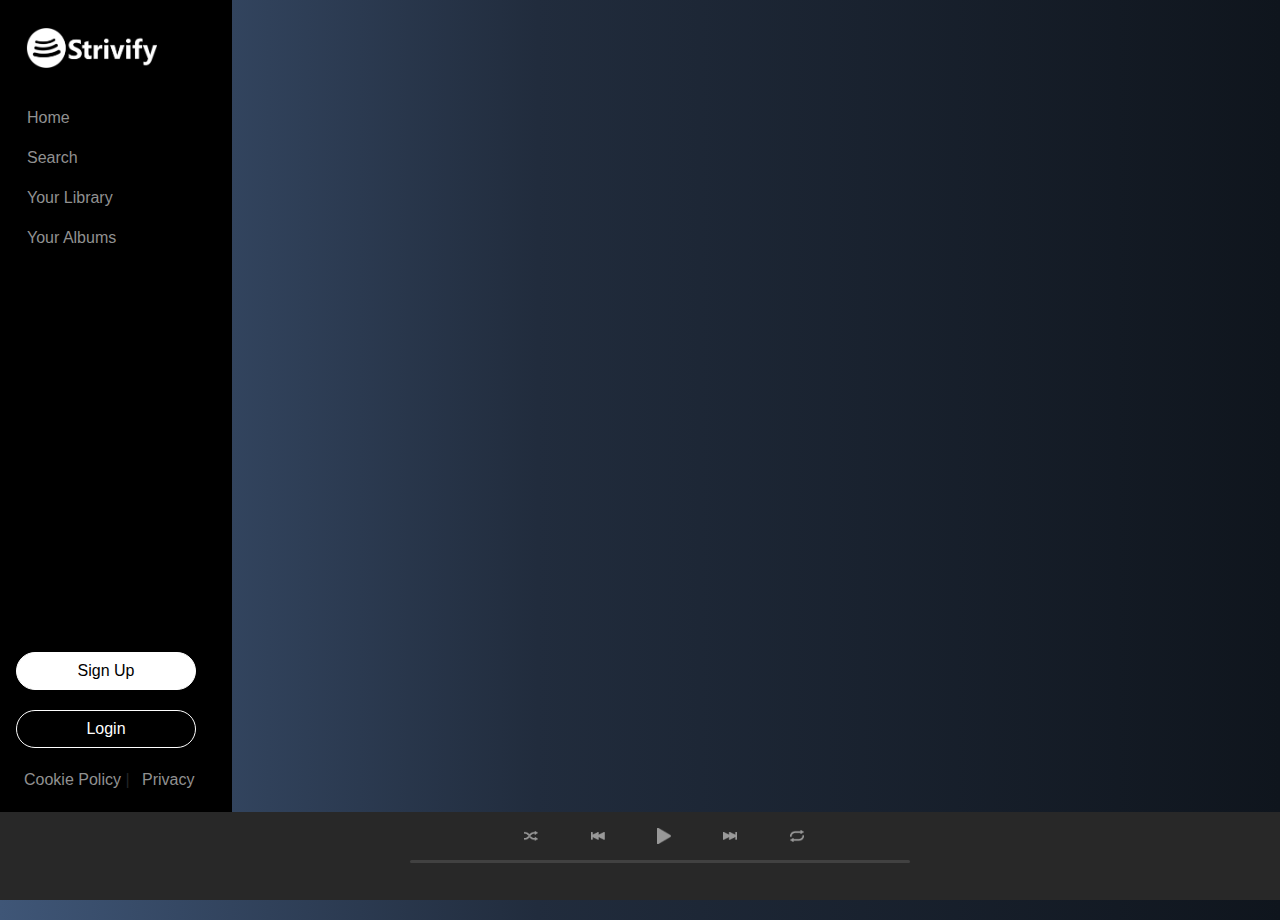
<file: album_page.html>
<!doctype html>

<html lang="en">



<head>

    <!-- Required meta tags -->

    <meta charset="utf-8">

    <meta name="viewport" content="width=device-width, initial-scale=1, shrink-to-fit=no">



    <!-- Bootstrap CSS -->

    <link rel="stylesheet" href="https://stackpath.bootstrapcdn.com/bootstrap/4.3.1/css/bootstrap.min.css"

        integrity="sha384-ggOyR0iXCbMQv3Xipma34MD+dH/1fQ784/j6cY/iJTQUOhcWr7x9JvoRxT2MZw1T" crossorigin="anonymous">

    <link rel="stylesheet" type="text/css" href="style.css">



    <title>Album!!</title>

</head>



<body>

    <h1></h1>





    <div class="container-fluid">

        <div class="col-2">

            <nav

                class="navbar navbar-expand-lg navbar-expand-md navbar-white bg-navbar fixed-left justify-content-between">

                <div class="nav-container">

                    <a class="navbar-brand" href="index.html">

                        <img src="logo/strivify.png" alt="Strivify_Logo" width="131" height="40" />

                    </a>

                    <button class="navbar-toggler" type="button" data-toggle="collapse"

                        data-target="#navbarNavAltMarkup" aria-controls="navbarNavAltMarkup" aria-expanded="false"

                        aria-label="Toggle navigation">

                        <span class="navbar-toggler-icon"></span>

                    </button>

                    <div class="collapse navbar-collapse" id="navbarNavAltMarkup">

                        <div class="navbar-nav">

                            <ul>

                                <li>

                                    <a class="nav-item nav-link" href="index.html"><i class="fas fa-home fa-lg"></i>

                                        Home </a>

                                </li>

                                <li>

                                    <a class="nav-item nav-link" href="#" onclick="showSearch()"><i

                                            class="fas fa-search fa-lg"></i>

                                        Search</a>

                                </li>

                                <li>

                                    <a class="nav-item nav-link" href="#" onclick="showLibrary()"><i

                                            class="fas fa-book-open fa-lg"></i>

                                        Your Library</a>

                                </li>

                                <li>

                                    <a class="nav-item nav-link" href="#" onclick="showAlbum()"><i

                                            class="fas fa-bars fa-lg"></i></i>

                                        Your Albums</a>

                                </li>

                            </ul>

                        </div>

                    </div>

                </div>



                <div class=" nav-btn">

                    <button class="btn signup-Btn" type="button">Sign Up</button>

                    <button class="btn login-Btn" type="button">Login</button>

                    <a href="#">Cookie Policy</a> |

                    <a href="#"> Privacy</a>

                </div>

            </nav>



        </div>



    </div>

    <div class="continer-fluid scrollFlow">

        <div id="AlbumImg" class="row centering">



            <div class="container mb-3">

                <div class="row no-gutters " id="myContainer" >

                    <div class="col-md-4 p-5" id="img-Container">

                    </div>

                    <div class="col-md-8 p-5">

                        <div class="row" >

                            <div id="track-List1" class="col-md-9">



                            </div>

                            <div id="track-List2" class="col-md-3">



                            </div>

                        </div>

                    </div>

                </div>

            </div>



        </div>

    </div>



    <div class="container-fluid fixed-bottom bg-container">

            <div class="row">

                <div class="col-12 playerControls text-center">

                    <a href="#">

                        <img src="playerButtons/Shuffle.png" alt="shuffle">

                    </a>

                    <a href="#">

                        <img src="playerButtons/Previous.png" alt="shuffle">

                    </a>

                    <a href="#">

                        <img src="playerButtons/Play.png" alt="shuffle">

                    </a>

                    <a href="#">

                        <img src="playerButtons/Next.png" alt="shuffle">

                    </a>

                    <a href="#">

                        <img src="playerButtons/Repeat.png" alt="shuffle">

                    </a>

                </div>

            </div>

            <div class="row justify-content-center playBar py-3">

                <div class="progress">

                    <div class="progress-bar" role="progressbar" aria-valuenow="0" aria-valuemin="0" aria-valuemax="100">

                    </div>

                </div>

            </div>

        </div>



    <script>

        console.log("hii");
        var pageId = new URLSearchParams(document.location.search).get("id");
        window.onload = function () {

         

            var headers = new Headers({

                "X-RapidAPI-Host": "deezerdevs-deezer.p.rapidapi.com",

                "X-RapidAPI-Key": "c74a0a086emshf55ffb8dbdcb59ap17a486jsnb83bb4d3e387"

            });



            fetch("https://deezerdevs-deezer.p.rapidapi.com/search?q=" + pageId, {

                method: "GET", headers: headers

            })

                .then((response) => response.json())

                .then((json) => {

                    console.log(json.data[0]);

                    var myContainer = document.querySelector("#myContainer");

                    var imgContainer = document.querySelector("#myContainer .col-md-4");

                    var trackContainer = document.querySelector(".col-md-8 .row");

                     var trackLIst1 = document.querySelector(".col-md-8 .row .col-md-9");

                     var trackLIst2 = document.querySelector(".col-md-8 .row .col-md-3");

                    

                    posts = json;

                    for (var i = 0; i < 1; i++) {



                        var div = document.createElement("div");

                        

                        div.innerHTML = `

                       <img id="imgAlbum1"  src="${json.data[0].album.cover}" class="card-img img-fluid" alt="No Image">

                       <div class="mt-4 text-center"><p  style="color:white;font-weight:bold; font-size:x-large;">${json.data[0].artist.name}</P></div>
                       <div class="mt-4 text-center"><p  style="color:white;font-weight:bold; font-size:x-large;">${json.data[0].album.title}</P></div>

                        <div class="mt-4 text-center"><button id="btnPlay" class="btn btn-success" type="button">Play</button></div>

                        `;

                        imgContainer.appendChild(div);

                        //another fetch to get tacks from album id

                        //start

                        fetch("https://deezerdevs-deezer.p.rapidapi.com/album/ "+ json.data[0].album.id, {

                            method: "GET", headers: headers

                        })

                            .then((response) => response.json())

                            .then((Tracks) => {

                                

                                for (var j = 0; j < 8; j++) {

                                    var div2= document.createElement("div")

                                    div2.innerHTML += `

                                  <div class="py-3 trackHover" > <a href="#" class="card-title trackHover px-3" style="color:white" >${Tracks.tracks.data[j].title}</a>
                                    <small  class="durationClass" style="color:white">${Tracks.tracks.data[j].duration} s</small>
                                </div>

                                    `;

                                    trackLIst1.appendChild(div2);

                                }

                            });

                        //end

                    }

                });

        }

    </script>



    <!-- Optional JavaScript -->

    <!-- jQuery first, then Popper.js, then Bootstrap JS -->

    <script src="https://code.jquery.com/jquery-3.3.1.slim.min.js"

        integrity="sha384-q8i/X+965DzO0rT7abK41JStQIAqVgRVzpbzo5smXKp4YfRvH+8abtTE1Pi6jizo"

        crossorigin="anonymous"></script>

    <script src="https://cdnjs.cloudflare.com/ajax/libs/popper.js/1.14.7/umd/popper.min.js"

        integrity="sha384-UO2eT0CpHqdSJQ6hJty5KVphtPhzWj9WO1clHTMGa3JDZwrnQq4sF86dIHNDz0W1"

        crossorigin="anonymous"></script>

    <script src="https://stackpath.bootstrapcdn.com/bootstrap/4.3.1/js/bootstrap.min.js"

        integrity="sha384-JjSmVgyd0p3pXB1rRibZUAYoIIy6OrQ6VrjIEaFf/nJGzIxFDsf4x0xIM+B07jRM"

        crossorigin="anonymous"></script>

</body>



</html>
</file>
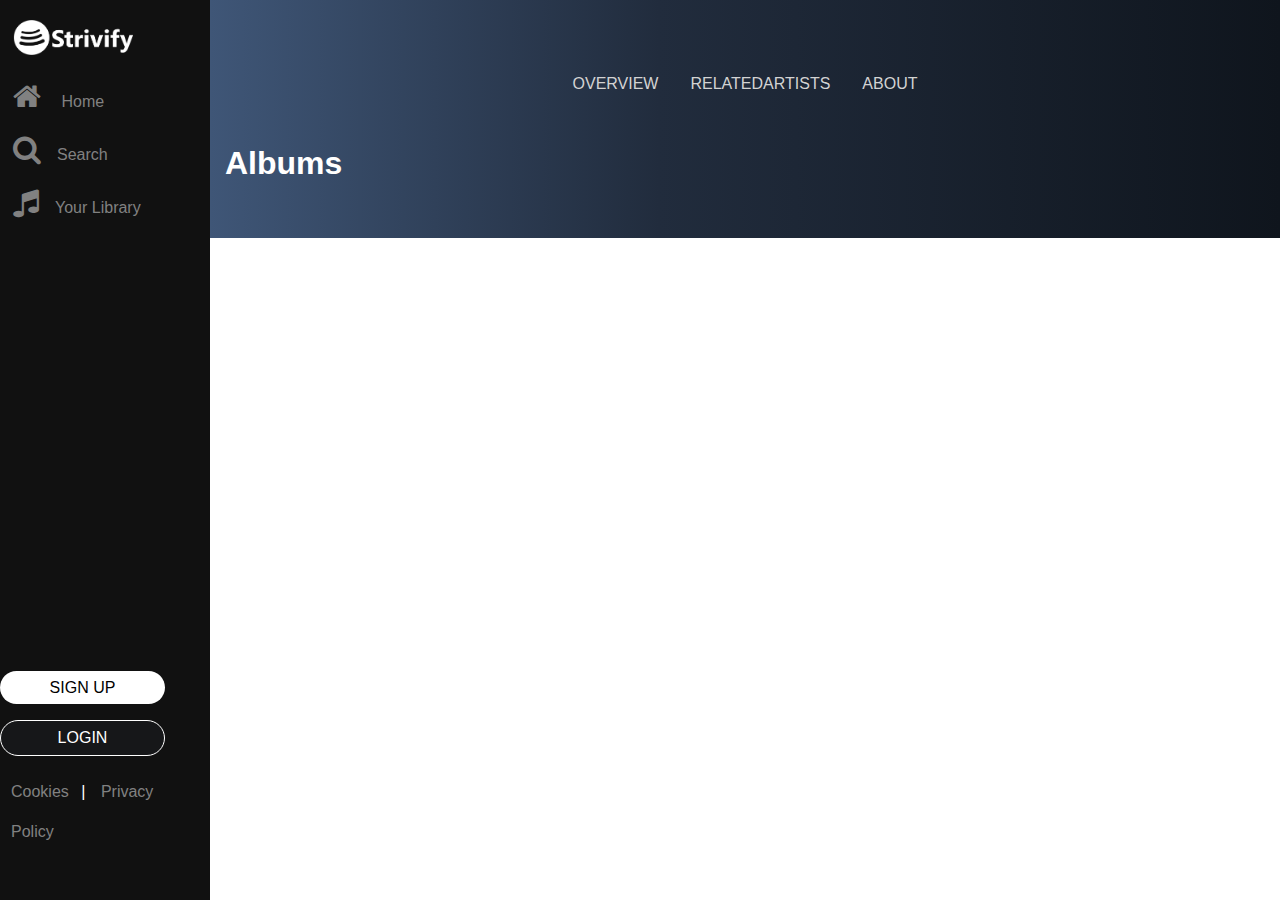
<file: artist_page.html>
<!DOCTYPE html>
<html lang="en">
<head>
  <meta charset="UTF-8">
  <meta name="viewport" content="width=device-width, initial-scale=1.0">
  <meta http-equiv="X-UA-Compatible" content="ie=edge">
  <title>Artist</title>
    <!-- Required meta tags -->
    <meta charset="utf-8">
    <meta name="viewport" content="width=device-width, initial-scale=1, shrink-to-fit=no">
  
    <!-- css -->
  
    <link rel="stylesheet" href="stylesheet.css">
  
    <!-- font- awesome -->
    <link rel="stylesheet" href="https://cdnjs.cloudflare.com/ajax/libs/font-awesome/4.7.0/css/font-awesome.min.css">
  
    <!-- Bootstrap CSS -->
    <link rel="stylesheet" href="https://stackpath.bootstrapcdn.com/bootstrap/4.3.1/css/bootstrap.min.css"
      integrity="sha384-ggOyR0iXCbMQv3Xipma34MD+dH/1fQ784/j6cY/iJTQUOhcWr7x9JvoRxT2MZw1T" crossorigin="anonymous">
</head>
<body>
    <section class="artist-main-container pt-5">
        <div class="container title-container" id="title-container">  
          
        </div>

          <div class="container button-container  d-flex justify-content-center align-items-center" id="button-container" id="button-container">
            </div>
            <nav class="navbar navbar-expand-lg navbar-light">
                <!-- <a class="navbar-brand" href="#">Navbar</a> -->
                <button class="navbar-toggler" type="button" data-toggle="collapse" data-target="#navbarNavDropdown"
                  aria-controls="navbarNavDropdown" aria-expanded="false" aria-label="Toggle navigation">
                  <span class="navbar-toggler-icon"></span>
                </button>
                <div class="collapse navbar-collapse justify-content-center" id="navbarNavDropdown">
                  <ul class="navbar-nav">
                    <li class="nav-item active p-2">
                      <a class="nav-link text-uppercase" href="#">overview <span class="sr-only">(current)</span></a>
                    </li>
                    <li class="nav-item p-2">
                      <a class="nav-link text-uppercase" href="#">RelatedArtists</a>
                    </li>
                    <li class="nav-item p-2">
                      <a class="nav-link text-uppercase" href="#">About</a>
                    </li>
                  </ul>
                </div>
              </nav>
          <div class="container title-container mt-4 d-flex justify-content-start">
                  <h2 class="title text-white font-weight-bold"> Albums</h2>
                </div>

        <div class="container pt-5">
          <div class="row" id="apiLoaded">

          </div>
        </div>

    </section>
       <!-- Side navbar -->
       <div class="container side-navbar d-none d-xl-block">
          <div id="mySidenav" class="sidenav" id="sidenav">
            <a href="index.html" class="header-logo pb-3"><img src="logo/strivify.png" alt="" width="120"
                height="35"></a>
            <a href="profile.html"> <i class="fa fa-home pr-3"></i> Home</a>
            <a href="#"> <i class="fa fa-search pr-3"></i>Search</a>
            <a href="#"> <i class="fa fa-music pr-3"></i>Your Library</a>
          
    
            <div class="sign-up-section pt-3">
              <button class="sign-up text-uppercase  bg-white mb-3"> sign up</button>
              <button class="log-in text-uppercase mb-3"> Login </button>
              <div class="cookies">
                <p> <a class="d-inline-flex p-2" href="#"> </i>Cookies</a> <span class="text-white">|</span>
                  <a class="d-inline-flex p-2" href="#"> </i>Privacy</a>
                  <a class="d-inline-flex p-2" href="#"> </i>Policy</a> </p>
              </div>
            </div>
          </div>
         
        </div>
    </section>

  <!-- Optional JavaScript -->
  <!-- jQuery first, then Popper.js, then Bootstrap JS -->
  <script src="https://code.jquery.com/jquery-3.3.1.slim.min.js"
    integrity="sha384-q8i/X+965DzO0rT7abK41JStQIAqVgRVzpbzo5smXKp4YfRvH+8abtTE1Pi6jizo" crossorigin="anonymous">
  </script>
  <script src="https://cdnjs.cloudflare.com/ajax/libs/popper.js/1.14.7/umd/popper.min.js"
    integrity="sha384-UO2eT0CpHqdSJQ6hJty5KVphtPhzWj9WO1clHTMGa3JDZwrnQq4sF86dIHNDz0W1" crossorigin="anonymous">
  </script>
  <script src="https://stackpath.bootstrapcdn.com/bootstrap/4.3.1/js/bootstrap.min.js"
    integrity="sha384-JjSmVgyd0p3pXB1rRibZUAYoIIy6OrQ6VrjIEaFf/nJGzIxFDsf4x0xIM+B07jRM" crossorigin="anonymous">
  </script>

  <script>
    var pageId = new URLSearchParams(document.location.search).get("id");
    window.onload = function () {
var headers = new Headers({
    "X-RapidAPI-Host": "deezerdevs-deezer.p.rapidapi.com",
    "X-RapidAPI-Key": "222902beabmshb95a65b737cead6p1f3ac9jsn23ced94c0d20",
    "id"             :"https://deezerdevs-deezer.p.rapidapi.com/artist/{id}"
});
fetch("https://deezerdevs-deezer.p.rapidapi.com/search?q=" + pageId, {
    method: "GET", headers: headers
})
    .then(function (response) {
        if (response.ok) {
            return response.json();
        }
    })
    .then(function (artists) {
        // console.log(artists);
        var songInfo = artists.data;
        console.log(songInfo);
        var titleContainer = document.querySelector("#title-container");
        
        
         var p=document.createElement("p");   // creating p-text
        p.setAttribute("class","text-uppercase text-white text-center d-block pt-3 mx-auto w-100");
        var innerTextnodeP=document.createTextNode("33,000,000 monthly listeners");
        p.appendChild(innerTextnodeP);
        titleContainer.appendChild(p);
        var h2= document.createElement("h2");  // creating h2-title
        h2.setAttribute("class","titleMain title text-uppercase text-white text-center font-weight-bold d-block py-3 mx-auto w-100");
        var innerTextnode =document.createTextNode("Eminem");
        h2.appendChild(innerTextnode);
        titleContainer.appendChild(h2);
        // button container
        var buttonContainer =document.querySelector("#button-container");
        var playButton=document.createElement("button");   //play-button
        playButton.setAttribute("class", "btn btn-success mr-2 playButton");
        var playText=document.createTextNode("PLAY");
        playButton.appendChild(playText);
        buttonContainer.appendChild(playButton);
        var followButton=document.createElement("button"); //follow-button
        followButton.setAttribute("class", "btn btn-transparent followButton text-white d-inline-flex align-items-center");
        var followText=document.createTextNode("FOLLOW");
        followButton.appendChild(followText);
        buttonContainer.appendChild(followButton);
        var moreMenu=document.createElement("div");   //more-button
        moreMenu.setAttribute("class", "dropdown");
        var dropdownbutton =document.createElement("button");
        dropdownbutton.setAttribute("class","btn btn-transparent dropdown-toggle p-4 text-white");
        dropdownbutton.setAttribute("type","button");
        dropdownbutton.setAttribute("id","dropdownMenuButton");
        dropdownbutton.setAttribute("data-toggle","dropdown");
        dropdownbutton.setAttribute("aria-haspopup","true");
        dropdownbutton.setAttribute("aria-expanded","false");
        var more=document.createTextNode(". . .");
        dropdownbutton.appendChild(more);
        var dropdownMenu =document.createElement("div"); //dropdown-menu
        dropdownMenu.setAttribute("class","dropdown-menu artist-dropdown-menu")
        dropdownMenu.setAttribute("aria-labelledby","dropdownMenuButton");
        var a1= document.createElement("a");
        a1.setAttribute("class","dropdown-item");
        a1.setAttribute("href","#");
        a1.appendChild(document.createTextNode("Action"));
        dropdownMenu.appendChild(a1);
        var a2= document.createElement("a");
        a2.setAttribute("class","dropdown-item");
        a2.setAttribute("href","#");
        a2.appendChild(document.createTextNode("Another Action"));
        dropdownMenu.appendChild(a2);
        var a3= document.createElement("a");
        a3.setAttribute("class","dropdown-item");
        a3.setAttribute("href","#");
        a3.appendChild(document.createTextNode("Something else"));
        dropdownMenu.appendChild(a3);
        dropdownbutton.appendChild(dropdownMenu);
        moreMenu.appendChild(dropdownbutton);
        buttonContainer.appendChild(moreMenu);
        var div = document.querySelector("#apiLoaded");
        var getTitleMain = document.querySelector(".titleMain");
        for (var i = 0; i <songInfo.length; i++) {
            //foreach playlist, we create a new div with title and body
            div.innerHTML += ` <div class="col-12 col-md-2  text-center" id=${songInfo[i].id}>
                <a href="#" class="text-decoration-none text-white">
                            <img src=${songInfo[i].album.cover_medium} alt="1" width="100%">
                            <p>
                                <strong class="text-white">Title: </strong>${songInfo[i].title}<br>
                                  <span class="text-danger">${songInfo[i].album.title} </span></p>
                        </a>
                    </div>
       ` ;
      getTitleMain.innerHTML = `<h2>${songInfo[i].artist.name}</h2>` ;
            console.log(artists.data[i]);
        }
    })
}
  
  </script>
</body>
</html>
</file>
<file: style.css>
body{
    overflow: hidden;
    background: rgb(46,63,87);
background: linear-gradient(90deg, rgb(63, 86, 119) 0%, rgba(33,44,61,1) 42%, rgb(15, 21, 29) 100%);
}

/*SIDEBAR SECTION*/
.navbar.fixed-left {
    bottom: 0;
    width: 232px;
    flex-flow: column nowrap;
    align-items: flex-start;
}
.navbar.fixed-left {
    right: auto;
}
.navbar.fixed-left .navbar-collapse {
    flex-grow: 0;
    flex-direction: column;
    width: 100%;
}
.navbar.fixed-left {
    position: fixed;
    top: 0;
    left: 0;
    right: 0;
    z-index: 1030;
}
.navbar-expand-md {
    -webkit-box-orient: horizontal;
    -webkit-box-direction: normal;
    -ms-flex-flow: row nowrap;
    flex-flow: row nowrap;
    -webkit-box-pack: start;
    -ms-flex-pack: start;
    justify-content: flex-start;
}   
.navbar.fixed-left .navbar-collapse .navbar-nav {

    flex-direction: column;
    width: 100%;
}
.bg-navbar{
    background-color: black;
}
.navbar.fixed-left .navbar-collapse .navbar-nav  a{

    color:rgb(145, 145, 145);
}
.navbar.fixed-left .navbar-collapse .navbar-nav  a:hover{

 border:1px solid rgb(60, 211, 60);
    border-width: 0px 0px 0px 4px;
    font-weight: 600;
    color: white;
}
.navbar.fixed-left .navbar-brand{

    padding-top:20px;
    padding-bottom:30px;
    padding-left: 10px;
}
ul{
    list-style-type: none;
    padding-left:3px;
}

/*BUTTON SIDE BAR SECTION */

.nav-btn{
    margin-bottom:100px;
}
.btn{
    margin-bottom:20px;
}

.nav-btn a{
    padding-left:8px;
    color:rgb(145, 145, 145);
}
.signup-Btn{
    background-color: white;
    color: black;
    border: 1px solid white;
    border-radius: 20px;
    width: 180px;
}
.login-Btn{
    background-color: black;
    color: white;
    border: 1px solid white;
    border-radius: 20px;
    width: 180px;
}

/* BOTTOM NAV BAR SECTION*/
.custom-nav-bt{

    display: none;
    height:5.5rem;
    background-color: #282828;

}

.bg-container{
    
    height:5.5rem;
    background-color: #282828;
}

.playerControls a img{
    width:14px;
    margin-top:1rem;
    margin-left:3rem;
    filter:brightness(60%);
}
.playerControls a:hover{
    filter:brightness(40%);
}

.progress{
    color:white;
    background-color: #414141;
    margin-left:40px;
    width:500px;
    height:3px;
}
.playBar p{
    margin-bottom:20px;
    color:white;
}

/*MAIN PAGE SECTION*/

.mainPage .mainLinks a{
    color: white;
    margin-left:50px;
    font-weight:700;
    font-size:12px;
}

.mainLinks{
    margin-left:15rem;
    margin-top:1.5rem;
}
.mainLinks a{
    opacity:0.3;
}

.mainLinks a:hover{
    text-decoration: none;
    opacity:1;
    border:1px solid rgb(60, 211, 60);
    border-width: 0px 0px 3px 0px;
           
}

.imgLinks{
    padding-left:70px;
    
}
.imgLinks a p, .mainPage p a{
    padding-top:8px;
    font-size: 12px;
    color:white;
    font-weight:700;
}
.mainPage p a:hover{
    color: rgb(138, 138, 138);
}
.imgLinks a:hover{

    text-decoration: none;
}

.imgLinks a img:hover{

    filter:brightness(50%);    
}

h2{
    padding-left:4.5rem;
    color:white;
    font-weight: 700;
    padding-top:50px;
}
.mainPage h2,h1{
    margin-top:20px;
    padding-left:4.5rem;
    color:white;
    font-weight: 700;
}

.centering{
    margin-left:14rem;
}

#albumShow, #searchShow{
    display: none;
}
#albumShow .albumList h3{
    font-weight: 700;
    color: white;
    padding-top:30px;
}
#searchShow .searchList h3{
    font-weight: 700;
    color:white;
    padding-top: 20px;
    opacity: 0.6;
    padding-left: 1em;
    text-transform: capitalize;
}
#searchBar{
    width: 150%;
    padding: 10px;
   height: 80px;
   background-color: #121212;
   opacity: 0.4;
   border: transparent;
   font-size:60px;
   color:white;
}

.searchList{
    padding-left: 5px;
}

.scrollFlow{
    overflow-y: scroll;
    overflow-x: scroll;
    height: 100vh;
}
.mainPage img {
    width: 200px;
    
}


#imgAlbum1{

    width:100%;

align-content: center;

}





.card

{

    margin: 0 auto; /* Added */

        float: none; /* Added */

        margin-bottom: 10px; /* Added */

    width:100%;

    height: 1000px; 

    overflow: hidden;

    background: rgb(46,63,87);

background: linear-gradient(90deg, rgb(63, 86, 119) 0%, rgba(33,44,61,1) 42%, rgb(15, 21, 29) 100%);

}



.trackHover:hover {

  height: 50px; 

  

 background-color:black;
}
.trackHover a{
    text-decoration: none;
}


#btnPlay{
        font-weight: 700;
    width: 150px;
    height: 50px;
    border-radius: 50px;

}

.durationClass{
    padding-right: 10px;
    float: right;
}
</file>
<file: stylesheet.css>
body{
    margin: 0 auto;
    width:100%;
    
  }
  
  .main-container{
  margin:0px;
  margin-left: 210px;
  padding: 0px;
  background: -moz-linear-gradient(left, rgba(147,206,222,1) 0%, rgba(73,165,191,1) 0%, rgba(67,152,177,1) 10%, rgba(20,37,59,1) 96%);
  background: -webkit-gradient(left top, right top, color-stop(0%, rgba(147,206,222,1)), color-stop(0%, rgba(73,165,191,1)), color-stop(10%, rgba(67,152,177,1)), color-stop(96%, rgba(20,37,59,1)));
  background: -webkit-linear-gradient(left, rgba(147,206,222,1) 0%, rgba(73,165,191,1) 0%, rgba(67,152,177,1) 10%, rgba(20,37,59,1) 96%);
  background: -o-linear-gradient(left, rgba(147,206,222,1) 0%, rgba(73,165,191,1) 0%, rgba(67,152,177,1) 10%, rgba(20,37,59,1) 96%);
  background: -ms-linear-gradient(left, rgba(147,206,222,1) 0%, rgba(73,165,191,1) 0%, rgba(67,152,177,1) 10%, rgba(20,37,59,1) 96%);
  background: linear-gradient(to right, rgba(147,206,222,1) 0%, rgba(73,165,191,1) 0%, rgba(67,152,177,1) 10%, rgba(20,37,59,1) 96%);
  
  }
  
  .nav-link{
    color: lightgray !important;
    position: relative;
  }
  .nav-link:hover::before{
   content: '';
   width: 50%;
   position: absolute;
   bottom:0;
   right:25%;
   border-bottom: 3px solid lightgreen;
   transition: 3s all;
  }
  
  .side-navbar{
    position: relative;
  }
  
  .sign-up-section{
  position: absolute;
  bottom:2em;
  }
  
  
  /* Side bar */
  .sidenav {
    height: 100%;
    width:210px;
    position: fixed;
    z-index: 1;
    top: 0;
    left: 0;
    background-color: #111;
    overflow-x: hidden;
    transition: 0.5s;
    padding-top: 10px;
  }
  /* profile */
  
  .profile-sidenav{
    background-color: #111;
    overflow-x: hidden;
    transition: 0.5s;
    padding-top: 10px;
  }
  
  .profile-sidenav a{
    padding: 15px;
    text-decoration: none;
    font-size: 1em;
    color: #818181;
    display: block;
    transition: 0.3s;
    border-top:1px solid #818181;
  }
  
  .nav-item:hover::before {
     color: #f1f1f1 !important;
    /* border-left:4px solid lightgreen; */
    text-decoration: none !important; 
    content: '' !important;
    height: 20% !important;
    position: absolute !important;
    bottom:0 !important;
    left:25% !important;
    border-bottom: 3px solid lightgreen !important;
    transition: 3s all !important;
  }
  
  .profile-sidenav a {
    padding: 15px;
    text-decoration: none;
    font-size: 1em;
    color: #818181;
    display: block;
    transition: 0.3s;
    border-left:3px solid transparent;
  }
  
  .sidenav a {
    padding: 10px;
    text-decoration: none;
    font-size: 1em;
    color: #818181;
    display: block;
    transition: 0.3s;
    border-left:3px solid transparent;
  }
  
  .sidenav a:hover {
    color: #f1f1f1;
    border-left:3px solid lightgreen;
    text-decoration: none;
  }
  .sidenav .header-logo:hover{
    border-left:3px solid transparent;
  }
  i.fa{
    font-size: 10px;
    font-weight: 100;
  }
  .sidenav i.fa{
    font-size: 30px;
    font-weight: 100;
  }
  i.fa-angle-down{
    font-size: 16px;
  }
  .profile-sidenav a:hover {
    color: #f1f1f1;
    border-left:3px solid lightgreen;
    text-decoration: none;
  }
  .profile-sidenav .header-logo:hover{
    border-left:3px solid transparent;
  }
  
  .sign-up{
    padding :0.3em 3em !important;
    color:#000;
    border: none;
    border-radius: 25px !important;
    display: block !important;
    font-weight: 500;
    width:165px;
    outline:none !important;
  }
  .sign-up-section a:hover{
    border-left:3px solid transparent;
  }
  .log-in{
    padding :0.3em 3em !important;
    width:165px;
    border: 1px solid #fff;
    border-radius: 25px !important;
    display: block !important;
    font-weight: 500;
    background-color: #161719 !important;
    color:#fff;
    outline:none !important;
  }
  
  .img-1,.img-2, .img-3, .img-4, .img-5,.img-6,.img-7,.img-8, .img-9, .img-10  {
    height: 150px;
    width: 100%;
    /* background: url(/assets/artworks/1f4fe0c4fa3a21e56c82b19b6865f262ad928249.jpg) no-repeat center center fixed; */
    background-image: url('assets/artworks/1f4fe0c4fa3a21e56c82b19b6865f262ad928249.jpg');
    background-size: auto; 
    background-position: center;
    background-repeat: no-repeat;
    background-size: 100% 100%;
  }
  .img-2{
    background-image: url('assets/artworks/f6fdf56dc0f8dac811f9a063837700ed2265061b.jpg');
  }
  .img-3{
    background-image: url('assets/artworks/b221f0f6742f3c20f36fa00a1f2161551ecae50f.jpg');
  }
  .img-4{
    background-image: url('assets/artworks/67ff6716a77df310f9a7ae382e0ae50e0f5bf57e.jpg');
  }
  .img-5{
    background-image: url('assets/artworks/8ffcdd34eca189c75affa2325ef19219c6374333.jpg');
  }
  .img-7{
    background-image: url('assets/artworks/REGIONAL_IT_DEFAULT.jpg');
  }
  .img-8{
    background-image: url('assets/artworks/REGIONAL_GLOBAL_DEFAULT.jpg');
  }
  .img-9{
    background-image: url('assets/artworks/VIRAL_GLOBAL_DEFAULT.jpg');
  }
  .img-10{
    background-image: url('assets/artworks/VIRAL_IT_DEFAULT.jpg');
  }
  
  
  /* footer */
  
  .footer-section{
    background-color: #2c2c2c;
    height:109px;
  }
  .footer-section a{
    margin: 0 auto;
  }
  #progressbar {
    background-color:#3c3c3c;
  
    /* (height of inner div) / 2 + padding */
    margin: 0 auto;
    height: 5px;
      width: 530px;
  }
  
  #progressbar>div {
    background-color:transparent;
    width: 40%;
    /* Adjust with JavaScript */
    height: 20px;
    border-radius: 1px;
  }
  
            /* Profile */
  
  .profile-navbar.bg-dark{
    background-color: #000 !important;
  }
  .nav-item .fa-user{
    font-size: 16px;
    border: 1px solid #fff;
    border-radius:50%;
    padding: 5px;
  }
  
  .table thead th{
    border: 0 !important;
    
  }
  .table-data{
    color:gray !important;
  }
  .profile-button{
    padding :0.3em 2em !important;
    width:165px;
    border: 2px solid gray;
    border-radius: 25px !important;
    display: block !important;
    color:gray;
    outline:none !important;
    font-weight: 500;
  }
  .profile-sidenav .fa-user{
    font-size: 35px;
    padding: 10px;
    color: #212121;
    border:#212121;
  }
  
  .profile-footer{
    background-color: black;
  }
  .footer-table tr{
    /* border-collapse: collapse; */
    border:0 !important;
    color:#fff !important;
  }
  
  /* media quaries */
  
  
  
  /* Artist page */
  
  .artist-main-container{
  background-color: red;
  margin:0px;
  margin-left: 210px;
  padding: 0px;
  width: calc(100%-210px);
  /* background-image: url('assets/artworks/1f4fe0c4fa3a21e56c82b19b6865f262ad928249.jpg'); */
  background: rgb(46,63,87);
background: linear-gradient(90deg, rgb(63, 86, 119) 0%, rgba(33,44,61,1) 42%, rgb(15, 21, 29) 100%);
  background-size: auto; 
  background-position: center;
  background-repeat: no-repeat;
  background-size: 100% 100%;
  }
  
  .button-container .dropdown-menu::after{
  display: none;
  }
  
  .playButton{
    border: 1px solid #fff !important;
    border-radius: 20px !important;
    height:2.2em !important;
    width: 7em;
    text-align: center;
    padding: 0px 10px !important;
  }
  .followButton{
    border: 1px solid #fff !important;
    border-radius: 20px !important;
    height:2.2em;
    width: 7em;
    text-align: center !important;
    justify-content: center;
  }
  select::-ms-expand {
    display: none;
  }
  
  .button-container #dropdownMenuButton{
    width: 4em;
  }
  .btn.btn-transparent.dropdown-toggle::after{
    display: none !important;
  }
  .btn.btn-transparent.dropdown-toggle:focus .btn.btn-transparent.dropdown-toggle:active{
     outline: none;
  }
  
  @media screen and (max-width:1200px) {
    .main-container{
      margin-left: 0px;
  }
  .artist-main-container{
    background-color: red;
    margin-left: 0px;
    width: 100%;
  
  }
  
  }
</file>
